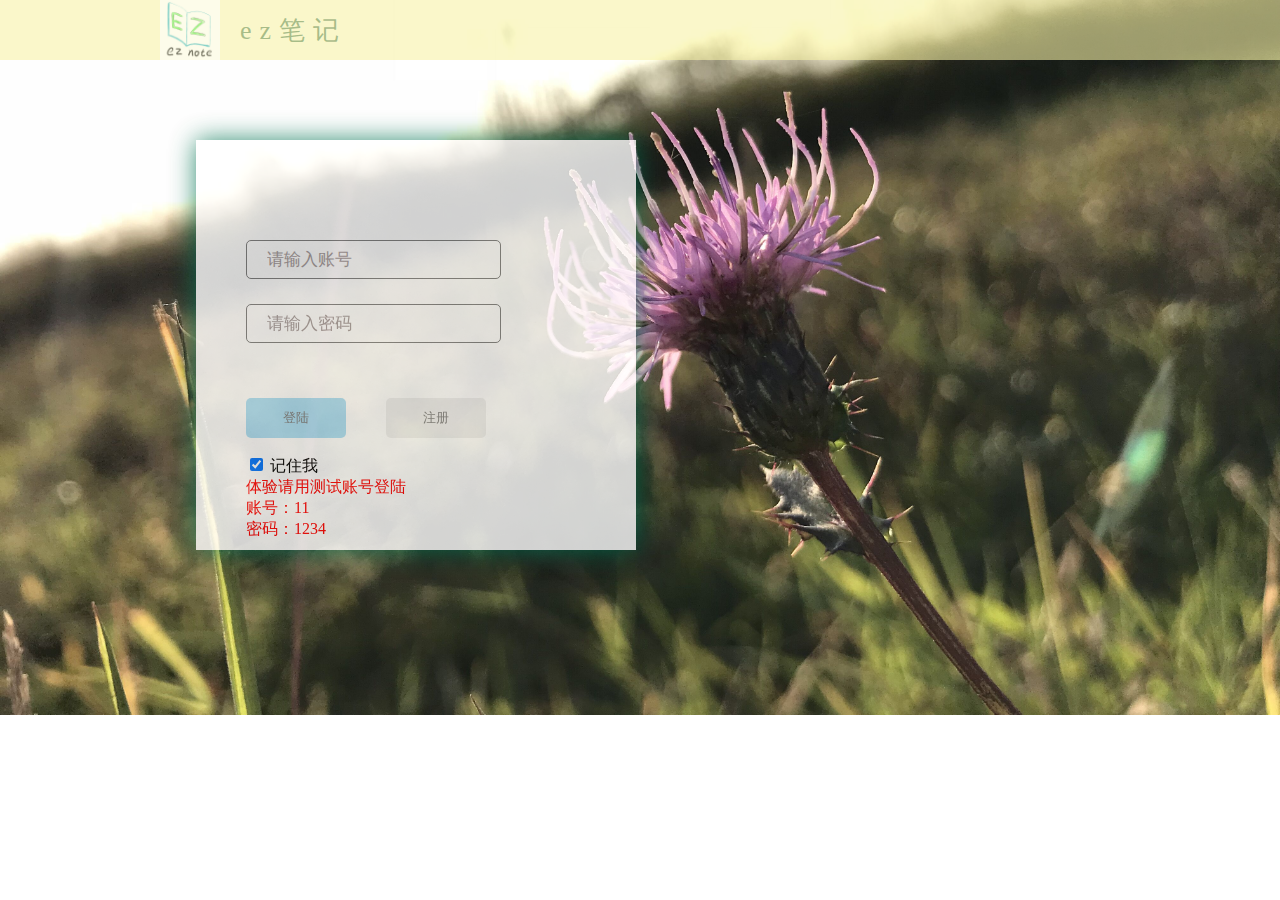
<file: index.html>
<!DOCTYPE html>
<html lang="zh_CN">
<head>
    <meta charset="UTF-8">
    <meta name="viewport" content="width=device-width, initial-scale=1.0">
    <meta http-equiv="X-UA-Compatible" content="ie=edge">
    <title>ez笔记</title>
    <link rel="shortcut icon" href="frist_project/img/ez_note.ico" type="image/x-icon">
    <link rel="stylesheet" href="frist_project/css/nav.css">
    <link rel="stylesheet" href="frist_project/css/loding.css">
    <link rel="stylesheet" href="frist_project/css/index.css">
</head>
<body>
    <nav>
        <div class="nav_main">
            <img src="frist_project/img/logo.png" alt="" height="60px">
            <p>ez笔记</p>
        </div>
    </nav>
    <main>
        <div class="mian_left">
            <div class="item_box">
                <input type="text" value="" placeholder="请输入账号" class="txt_box"><span class="remind"></span>
                <input type="password" value="" placeholder="请输入密码" class="txt_box"><span class="remind"></span>
                <br>
                <input type="button" value="登陆" class="login" onclick="tpnote_login()">
                <input type="button" value="注册" class="regist">
                <br>
                <input type="checkbox" name="" id="rember_me" checked>
                <span>记住我</span>
                <p class="user_test">体验请用测试账号登陆</p>
                <p class="user_test">账号：11</p>
                <p class="user_test">密码：1234</p>
            </div>
        </div>
    </main>
    <div class="loding">
            loding...
    </div>
    <script src="js/index.js"></script>
</body>
</html>
</file>
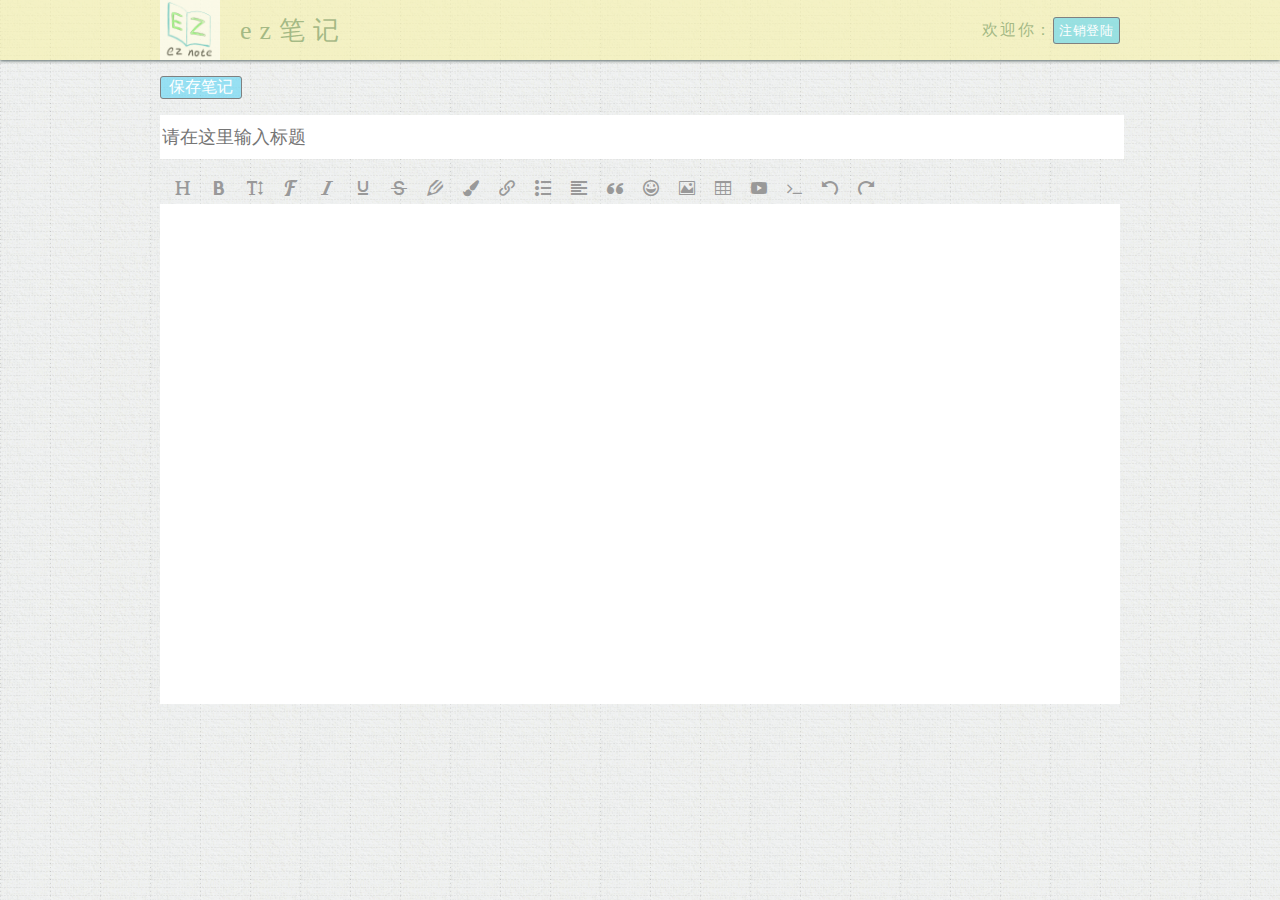
<file: edict.html>
<!DOCTYPE html>
<html lang="zh_CN">
<head>
    <meta charset="UTF-8">
    <meta name="viewport" content="width=device-width, initial-scale=1.0">
    <meta http-equiv="X-UA-Compatible" content="ie=edge">
    <title>ez笔记</title>
    <link rel="shortcut icon" href="frist_project/img/ez_note.ico" type="image/x-icon">
    <link rel="stylesheet" href="frist_project/css/nav.css">
    <link rel="stylesheet" href="frist_project/css/nav_item.css">
    <link rel="stylesheet" href="frist_project/css/loding.css">
    <link rel="stylesheet" href="frist_project/css/edict.css">
</head>
<body>
    <nav>
        <div class="nav_main">
            <a href="index.html"><div>
            <img src="frist_project/img/logo.png" alt="" height="60px">
            <p>ez笔记</p>
            </div></a> 
            <p id="wellcome">欢迎你：<span></span><span id="logout">注销登陆</span></p>
        </div>
    </nav>
    <main>
        <p id="save">保存笔记</p>
        <div class="title"><input type="text" class="input_title" placeholder="请在这里输入标题" id="title"></div>
        <div id="tool" class="tool"></div>
        <div id="wang" class="wang">
            <p></p>
        </div>
    </main>
    <div class="loding">
        loding...
    </div>
    <!-- 加载富文本编辑器 -->
    <script type="text/javascript" src="frist_project/wangEditor-3.1.1/release/wangEditor.min.js"></script>
    <script type="text/javascript">
        var E=window.wangEditor;
        var editor =new E("#tool","#wang");
        editor.create();
    </script>
    <!-- 加载用户名到欢迎字段 -->
    <script src="js/wellcome.js"></script>
    <!-- 加载编辑页面的js -->
    <script src="js/edict.js"></script>
</body>
</html>
</file>
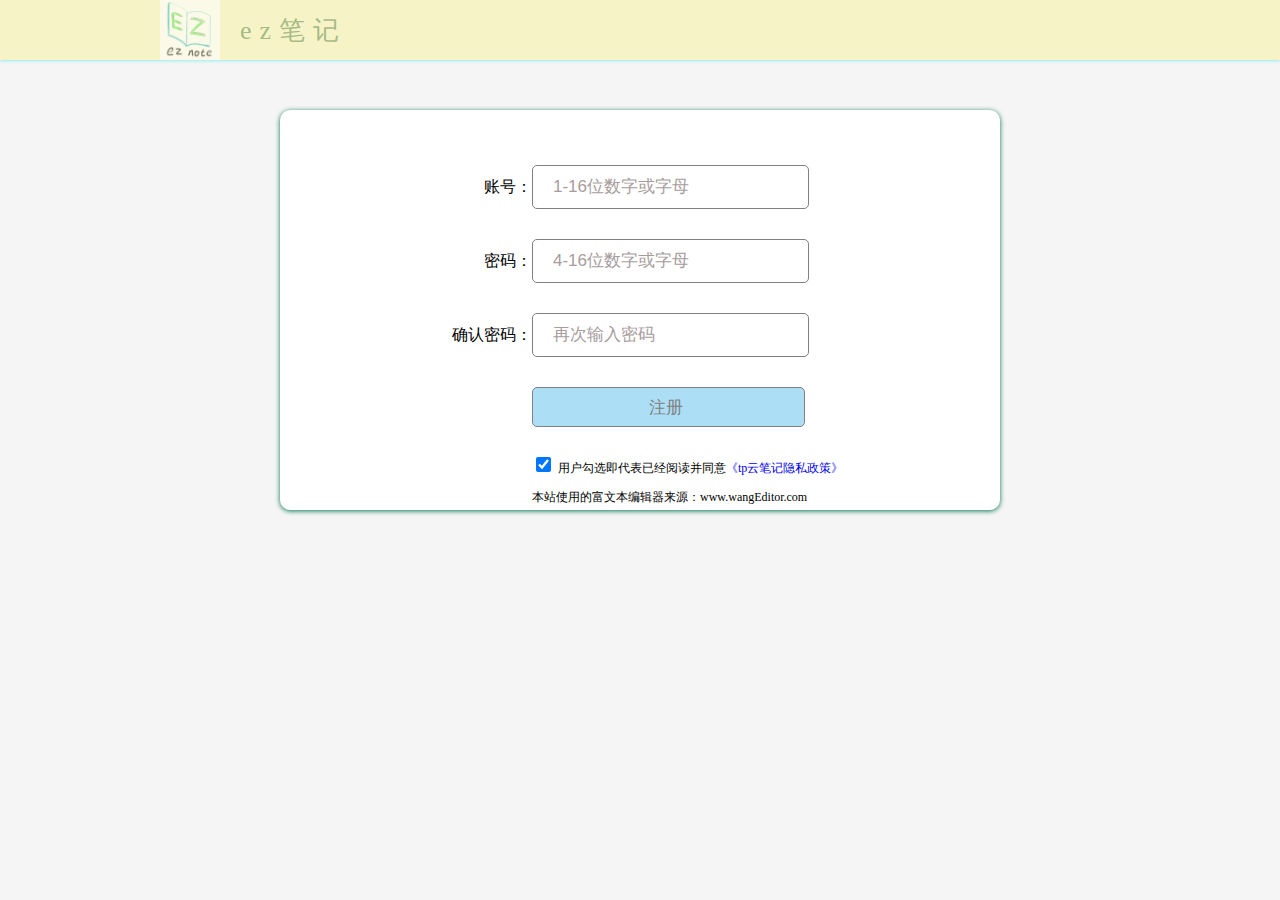
<file: regist.html>
<!DOCTYPE html>
<html lang="zh_CN">
<head>
    <meta charset="UTF-8">
    <meta name="viewport" content="width=device-width, initial-scale=1.0">
    <meta http-equiv="X-UA-Compatible" content="ie=edge">
    <title>ez笔记-注册</title>
    <link rel="shortcut icon" href="frist_project/img/ez_note.ico" type="image/x-icon">
    <link rel="stylesheet" href="frist_project/css/nav.css">
    <link rel="stylesheet" href="frist_project/css/loding.css">
    <link rel="stylesheet" href="frist_project/css/regist.css">
</head>
<body>
    <nav>
        <a href="index.html"><div class="nav_main">
            <img src="frist_project/img/logo.png" alt="" height="60px">
            <p>ez笔记</p>
        </div></a>
    </nav>
    <main>
        <div class="box">
            <div class="box_left">
                <p>账号：</p>
                <p>密码：</p>
                <p>确认密码：</p>
            </div>
            <div class="box_right">
                <input type="text" class="name" placeholder="1-16位数字或字母" onblur="reg(this,reg_comfir_name,0,'用户名')" onfocus="remove_class(0)">
                <span class="remind"></span>
                <br>
                <input type="password" class="password" placeholder="4-16位数字或字母" onblur="reg(this,reg_comfir_password,1,'密码')" onfocus="remove_class(1)">
                <span class="remind"></span>
                <br>
                <input type="password" class="comfirpassword" placeholder="再次输入密码" onblur="comfirpassword(this)" onfocus="remove_class(2)">
                <span class="remind"></span>
                <br>
                <input type="button" value="注册" id="btn" onclick="register()">
                <br>
                <input type="checkbox" name="" id="agreen" checked>
                <span>用户勾选即代表已经阅读并同意<a href="https://www.baidu.com/s?wd=互联网信息服务管理办法" target="_blank">《tp云笔记隐私政策》</a></span>
                <br>
                <span>本站使用的富文本编辑器来源：www.wangEditor.com</span>
            </div>
        </div>
    </main>
    <div class="loding">
        loding...
    </div>
    <script src="js/regist.js"></script>
</body>
</html>
</file>
<file: frist_project/css/nav.css>
body{
    margin: 0;
    padding: 0;
}
nav{
    width: 100%;
    height: 60px;
    background-color: rgba(247, 241, 166, 0.6);
}
.nav_main{
    height: 100%;
    width: 960px;
    margin: 0 auto;
    display: flex;
    justify-content: flex-start;
    align-items: center;
}
.nav_main p{
    font-size: 26px;
    margin-left: 20px;
    font-family: SimHei;
    letter-spacing: .5rem;
    color:rgba(111, 148, 91,.6);
}
.nav_main img{
    opacity: .6;
}
a{
    text-decoration: none;
}
</file>
<file: frist_project/css/loding.css>
.loding{
    width: 100px;
    height: 100px;
    border-radius: 50%;
    position: absolute;
    top: 35%;
    left: 50%;
    right: 50%;
    text-align: center;
    line-height: 100px;
    font-size: 20px;
    color:rgba(235, 86, 148,.8);
    background-color:  rgba(93, 240, 48,.6);
    animation: loding 2s linear infinite;
    display: none;
}
@keyframes loding{
    0%{box-shadow: 0px 0px 2px rgba(93, 240, 48,.8);}
    25%{box-shadow: 0px 0px 18px rgba(93, 240, 48,.8);}
    50%{box-shadow: 0px 0px 34px rgba(93, 240, 48,.8);}
    75%{box-shadow: 0px 0px 18px rgba(93, 240, 48,.8);}
    100%{box-shadow: 0px 0px 2px rgba(93, 240, 48,.8);}
}
</file>
<file: frist_project/css/index.css>
body{
    background-image: url(../img/bg.jpg);
    background-position: center;
    background-size: 100%;
    background-repeat: no-repeat;
}
.item_box{
    width: 340px;
    height: 260px;
    background-color: white;
    opacity: .8;
    margin: 0 auto;
    box-shadow: 0px 0px 25px rgb(3, 116, 82);
    padding: 50px;
    padding-top: 100px;
}
main{
    width: 100%;
}
.mian_left{
    width: 65%;
    position: relative;
    top: 80px;
}
.txt_box{
    width: 68%;
    padding-left: 20px;
    height: 35px;;
    border-radius: 5px;
    border: solid 1px gray;
    font-size: 17px;
    margin-bottom: 25px;
}
.login,.regist{
    width: 100px;
    height: 40px;
    border: none;
    border-radius: 5px;
    margin-top: 30px;
    cursor: pointer;
    color: gray;
}
.login{
    background-color:rgba(116, 201, 240,.6);
}
.regist{
    margin-left: 36px;
}
.login:hover{
    background-color: rgba(43, 139, 177,1);
}
.regist:hover{
    background-color: rgb(149, 170, 173);
}
input::-webkit-input-placeholder{
    color: rgb(167, 157, 157);
}
input::-ms-input-placeholder{
    color: rgb(167, 157, 157);
}
#rember_me{
    margin-top: 20px;
}
.remind{
    color: red;
    position: relative;
    left: 10px;
    font-size: 13px;
}
.user_test{
    margin: 0;
    color: red;
}
</file>
<file: frist_project/css/nav_item.css>
body{
    background-image: url(../img/hbg.png);
}
nav{
    box-shadow: 0px 1px 3px rgb(88, 104, 104);
}
#wellcome{
    font-size: 16px;
    letter-spacing: .1rem;
}
.nav_main{
    justify-content: space-between;
}
.nav_main div{
    height: 100%;
    display: flex;
    align-items: center;
}
#logout{
    text-decoration: none;
    color:white;
    letter-spacing: .05rem;
    font-size: 13px;
    border: solid 1px gray;
    padding: 5px;
    border-radius: 3px;
    background-color:rgba(92, 214, 245, 0.6);
}
#logout:hover{
    cursor: pointer;
    background-color:rgba(92, 214, 245, 1);
}
</file>
<file: frist_project/css/edict.css>
main{
    width: 75%;
    margin: 0 auto;
}
.title{
    width: 100%;
    height: 60px;
}
.wang{
    width: 100%;
    background-color: white;
    height: 500px;
}
.tool{
    width: 100%;
}
.input_title{
    width: 100%;
    height: 70%;
    border: none;
    font-size: 18px;
}
#save{
    color: white;
    border-radius: 3px;
    background-color:rgba(92, 214, 245, 0.6);
    width: 80px;
    text-align: center;
    border: solid 1px gray;
    cursor: pointer;
}
#save:hover{
    background-color:rgba(92, 214, 245, 1);
}
</file>
<file: frist_project/css/regist.css>
nav{
    box-shadow: 0px 1px 3px rgb(151, 234, 240);
}
body{
    background-color: rgb(245, 245, 245);
}
main{
    width: 100%;
}
.box{
    width: 720px;
    margin: 0 auto;
    height: 400px;
    background-color: white;
    border-radius: 10px;
    box-shadow: 0px 1px 5px rgb(3, 116, 82);
    position: relative;
    top: 50px;
    display: flex;
}
.box_left{
    position: relative;
    top: 40px;
    width: 35%;
    text-align: right;
}
.box_right{
    width: 65%;
    position: relative;
    top: 40px;
}
.box_left p{
    margin: 0;
    height: 74px;
    line-height: 74px;
}
.box_right input{
    width: 253px;
    height: 40px;
    margin-top:  15px;
    margin-bottom: 15px;
    border-radius: 5px;
    border: solid 1px gray;
    font-size: 17px;
    padding-left: 20px;
}
input::-webkit-input-placeholder{
    color: rgb(167, 157, 157);
}
input::-ms-input-placeholder{
    color: rgb(167, 157, 157);
}
#btn{
    width: 273px;
    cursor: pointer;
    padding-left: 0px;
    background-color:rgba(116, 201, 240,.6);
    color: gray;
}
#btn:hover{
    background-color: rgb(61, 201, 226);
}
#agreen{
    width: 15px;
    height: 15px;
}
.box_right span{
    font-size: 12px;
}
.red{
    color: red;
}
.green{
    color: green;
    font-size: 16px;
}
</file>
